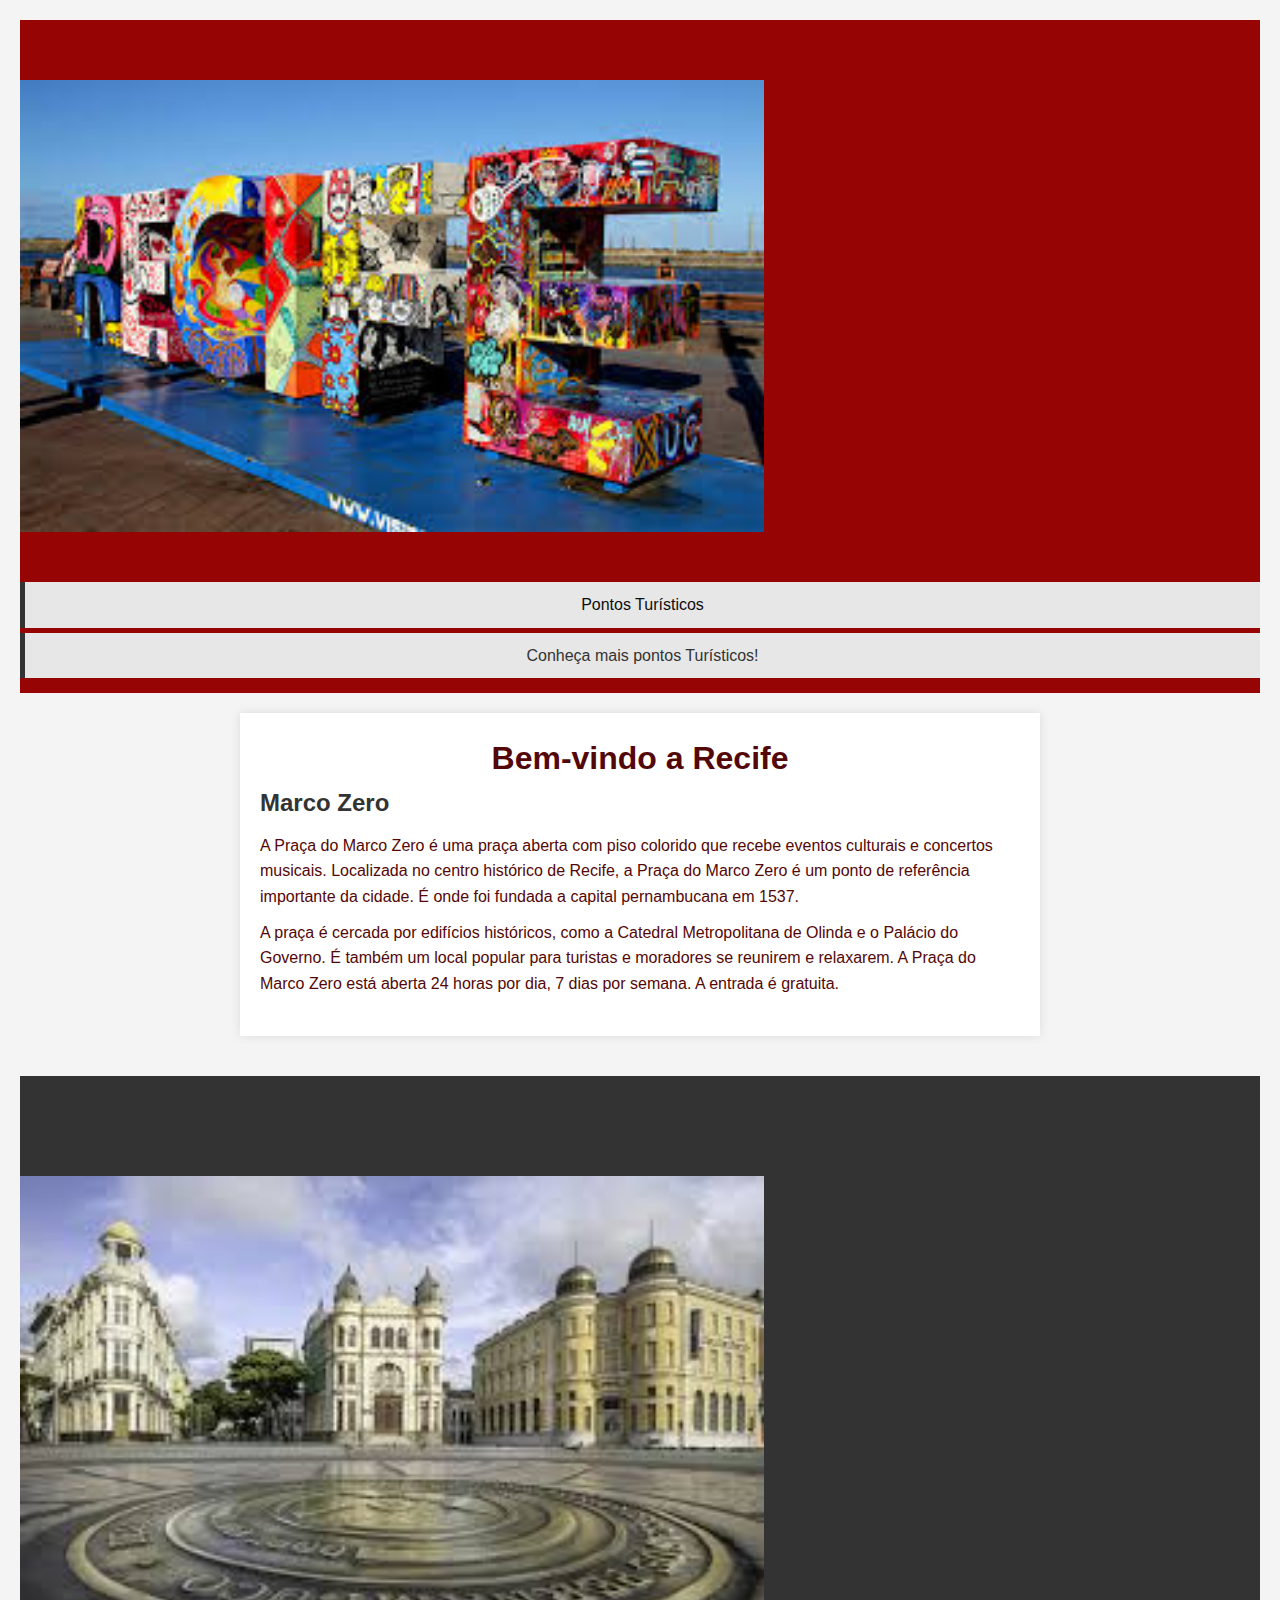
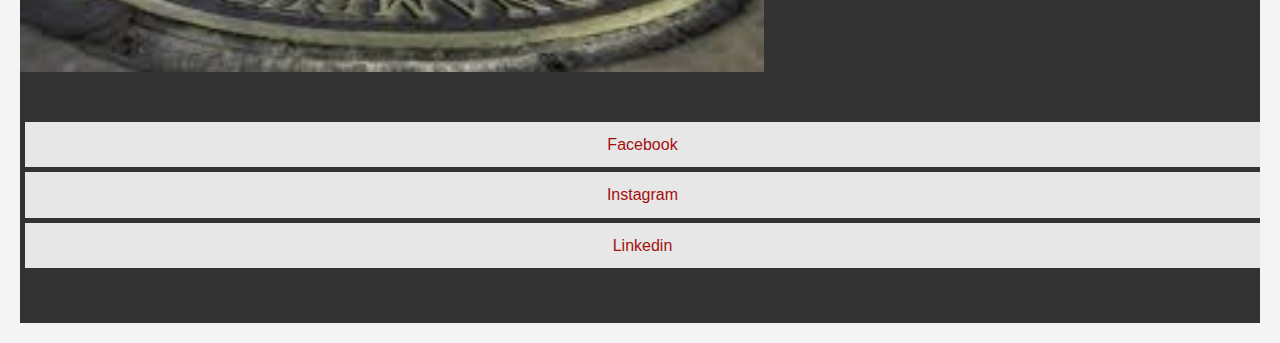
<file: index.html>
<!DOCTYPE html>
<html lang="PT-br">
<head>
    <meta charset="UTF-8">
    <meta name="viewport" content="width=device-width, initial-scale=1.0">
    <title>Document</title>
    <link rel="stylesheet" href="styles.css">
</head>
<body>
    <header>
        <span><img src="recife.jpeg" alt="Recife "></span>
        <nav>
          <ul>
            <li>Pontos Turísticos</li>
            <li> <a href="recife.html">  Conheça mais pontos Turísticos! </a></li>
          </ul>
        </nav>
      </header>
      <main>
        <h1>Bem-vindo a Recife</h1>
        <section>
          <h2>Marco Zero</h2>
          <p>A Praça do Marco Zero é uma praça aberta com piso colorido que recebe eventos culturais e concertos musicais.

            Localizada no centro histórico de Recife, a Praça do Marco Zero é um ponto de referência importante da cidade. É onde foi fundada a capital pernambucana em 1537.</p>
            <p>
            
            A praça é cercada por edifícios históricos, como a Catedral Metropolitana de Olinda e o Palácio do Governo. É também um local popular para turistas e moradores se reunirem e relaxarem.
            
            A Praça do Marco Zero está aberta 24 horas por dia, 7 dias por semana. A entrada é gratuita.
          </p>
        </section>
      </main>
      <footer>
        <span> <img src="marco zero.jpeg" alt="Marco zero"></span>
        <ul>
          <li>Facebook</li>
          <li>Instagram</li>
          <li>Linkedin</li>
        </ul>
      </footer>  
</body>
</html>
</file>
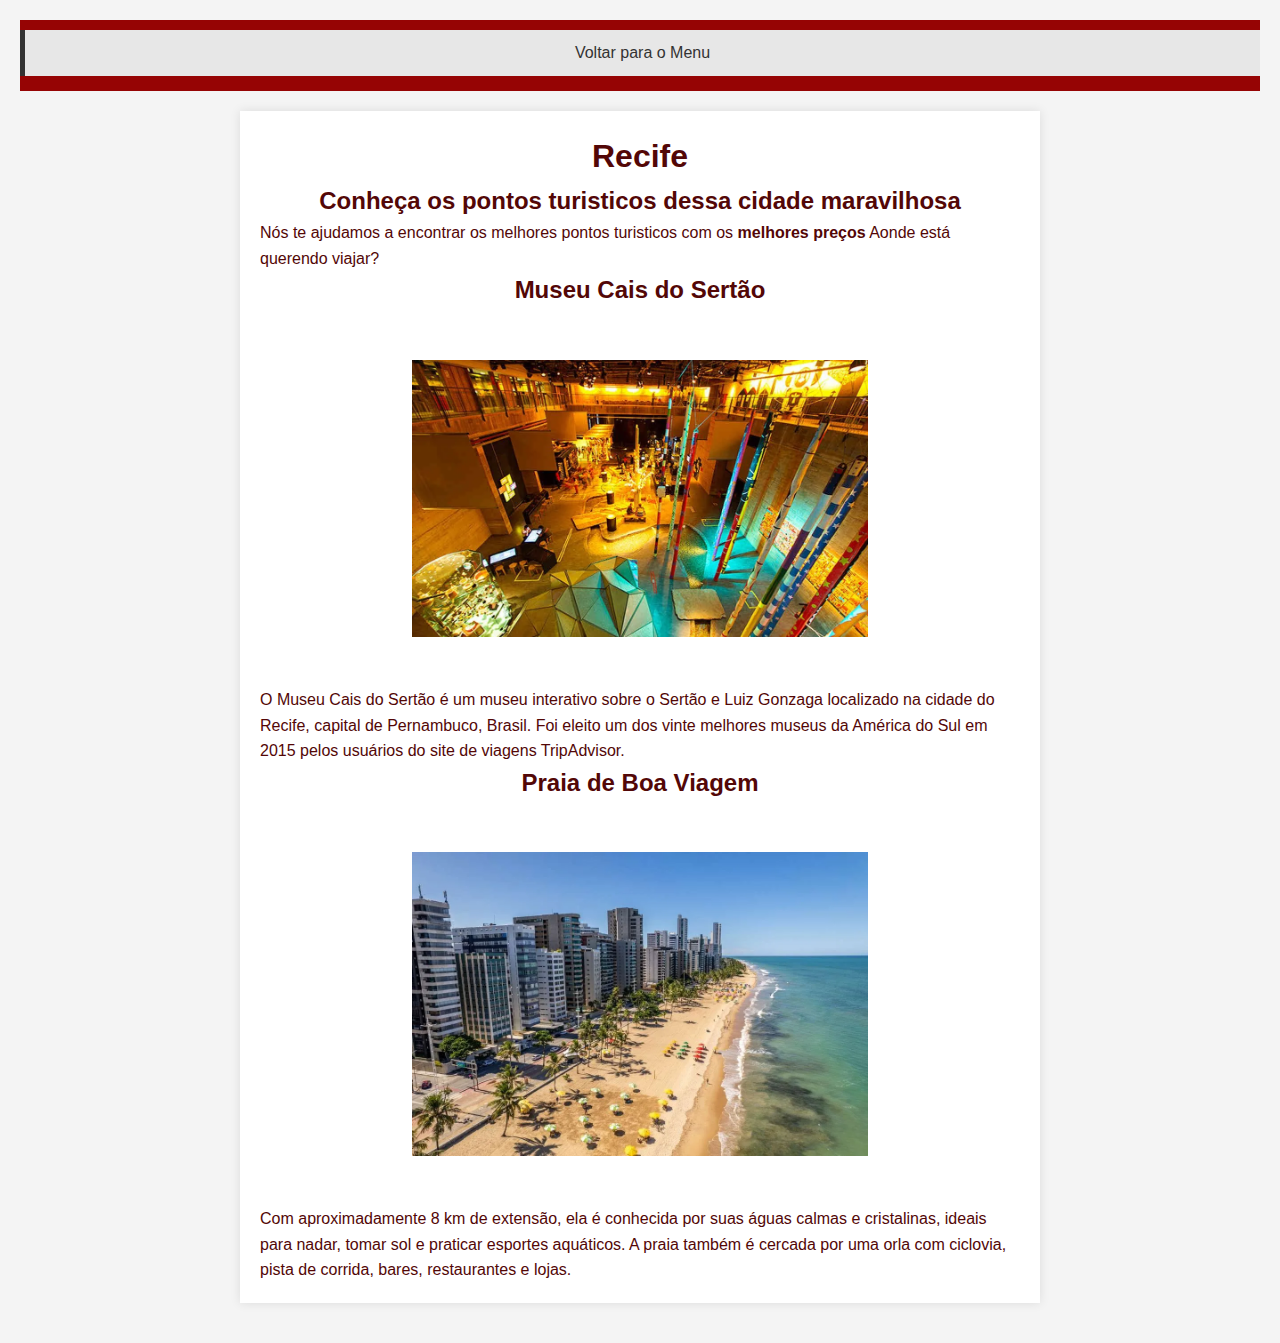
<file: recife.html>
<!DOCTYPE html>
<html lang="PT-br">
<head>
    <meta charset="UTF-8">
    <meta name="viewport" content="width=device-width, initial-scale=1.0">
    <title>Document</title>
    <link rel="stylesheet" href="styles.css">
</head>
<body>
    <header>
        <nav>
            <ul>
              <li> <a href="index.html">  Voltar para o Menu </a></li>
            </ul>
          </nav>
    </header>
    <main>
        <h1>Recife</h1>
        <h2>Conheça os pontos turisticos dessa cidade maravilhosa</h2>
        <p>Nós te ajudamos a encontrar os melhores pontos turisticos com os <strong>melhores preços</strong> Aonde está querendo viajar? </p>
        
        <h2>Museu Cais do Sertão</h2>
        <img src="museu-cais-do-sertao.webp" alt=" Museu Cais do sertão" height="400" width="700">
        <p>O Museu Cais do Sertão é um museu interativo sobre o Sertão e Luiz Gonzaga localizado na cidade do Recife, capital de Pernambuco, Brasil.
        Foi eleito um dos vinte melhores museus da América do Sul em 2015 pelos usuários do site de viagens TripAdvisor.</p>

        <h2>Praia de Boa Viagem</h2>
        <img src="onde-passear-em-recife-praia-boa-viagem.webp" alt="Praia de Boa Viagem" height="400" width="700">
        <p> Com aproximadamente 8 km de extensão, ela é conhecida por suas águas calmas e cristalinas, ideais para nadar, tomar sol e praticar esportes aquáticos.
         A praia também é cercada por uma orla com ciclovia, pista de corrida, bares, restaurantes e lojas.

        </p>
    </main>  
</body>
</html>
</file>
<file: styles.css>
* {
    margin: 0;
    padding: 0;
    box-sizing: border-box;
  }
  
  body {
    font-family: Arial, sans-serif;
    line-height: 1.6;
    background-color: #f4f4f4;
    color: #530707;
    padding: 20px;
    display: flex;
    flex-direction: column;
    align-items: center;
  }
  header {
    background: #960404;
    color: #0d0d0d;
    padding: 10px 0;
    text-align: center;
    width: 100%;
  }
  
  header h1 {
    margin: 0;
  }
  
  main {
    display: flex;
    flex-direction: column;
    max-width: 800px;
    margin: 20px auto;
    background: #fff;
    padding: 20px;
    box-shadow: 0 0 10px rgba(0, 5, 0, 0.1);
    align-items: center;
  }
  
  section {
    margin-bottom: 10px;
    width: 100%;
  }
  
  section.atracoes,
  section.informacoes,
  section.outros-pontos {
    display: flex;
    flex-direction: column;
    align-items: flex-start;
  }
  
  section h2 {
    color: #333;
    margin-bottom: 10px;
  }
  
  section p {
    margin-bottom: 10px;
  }
  
  ul {
    list-style: none;
    padding-left: 0;
    display: flex;
    flex-direction: column;
  }
  
  ul li {
    background: #e7e7e7;
    margin-bottom: 5px;
    padding: 10px;
    border-left: 5px solid #333;
  }
  
  /* Links */
  a {
    color: #333;
    text-decoration: none;
  }
  
  a:hover {
    text-decoration: underline;
  }
  
  /* Imagem */
  img {
    max-width: 100%;
    height: auto;
    display: block;
    margin: 50px 0;
  }
  
  div {
    display: flex;
    justify-content: center;
  }
  
  img {
    width: 60%;
  }
  
  /* Rodapé */
  footer {
    text-align: center;
    margin-top: 20px;
    padding: 50px 0;
    background: #333;
    color: #a60f0f;
    width: 100%;
  }
</file>
